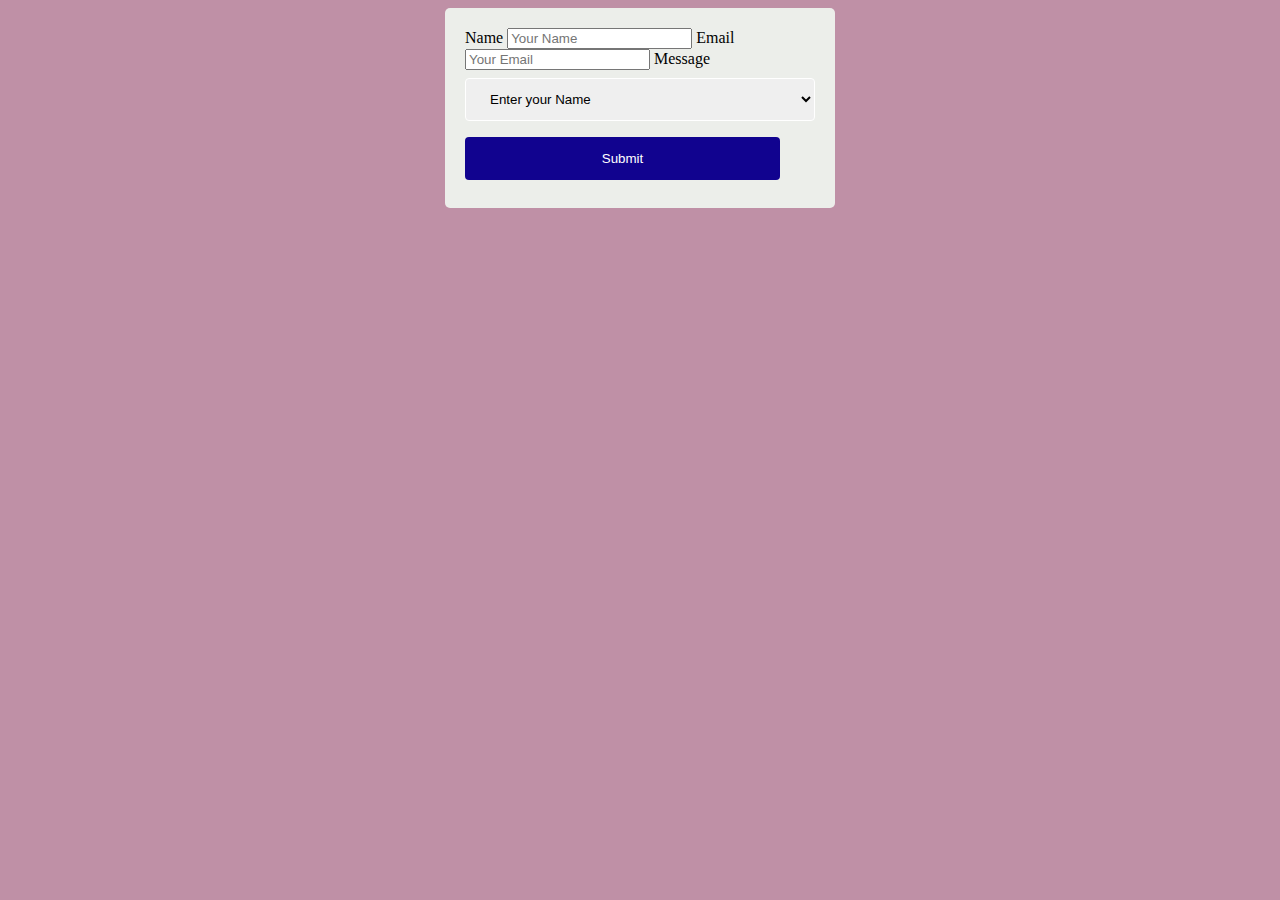
<file: Create a Simple Website/contact.html>
<!DOCTYPE html>
<html lang="en">
<head>
    <meta charset="UTF-8">
    <meta http-equiv="X-UA-Compatible" content="IE=edge">
    <meta name="viewport" content="width=device-width, initial-scale=1.0">
    <title>Contact Form Page</title>
    <style>
        body{
            background: rgba(109, 2, 52, 0.438);
        }
        .contact-form{
            max-width: 350px;
            margin: auto;
            border-radius: 5px;
            background: rgba(240, 245, 240, 0.925);
            padding: 20px;
        }
        input [type=text], select {
            width: 100%;
            padding: 12px 20px;
            margin: 8px 0;
            display: inline-block;
            border: 1px solid #fff;
            border-radius: 4px;
            box-sizing: border-box;
        }
        input[type=submit] {
            width: 90%;
            background: rgb(17, 3, 143);
            color: white;
            padding: 14px 20px;
            margin: 8px 0;
            border: none;
            border-radius: 4px;
            cursor: pointer;
        }
        input [type=submit]:hover{
            background: #000;
        }
    </style>
</head>
<body>
<div class="contact-form">
 <form>
<label for="name"> Name</label>
<input type="text" name="full name" placeholder="Your Name">
<label for="Email"> Email</label>
<input type="text" name="Your Email" placeholder="Your Email">
<label for="Message">Message</label>
<select id="Message">
    <option value="Message">Enter your Name</option>
    <option value="Message">Enter your Email</option>
    <option value="Message">Enter your Message</option>
</select>
<input type="Submit" value="Submit">
 </form>    
</div>   
</body>
</html>
</file>
